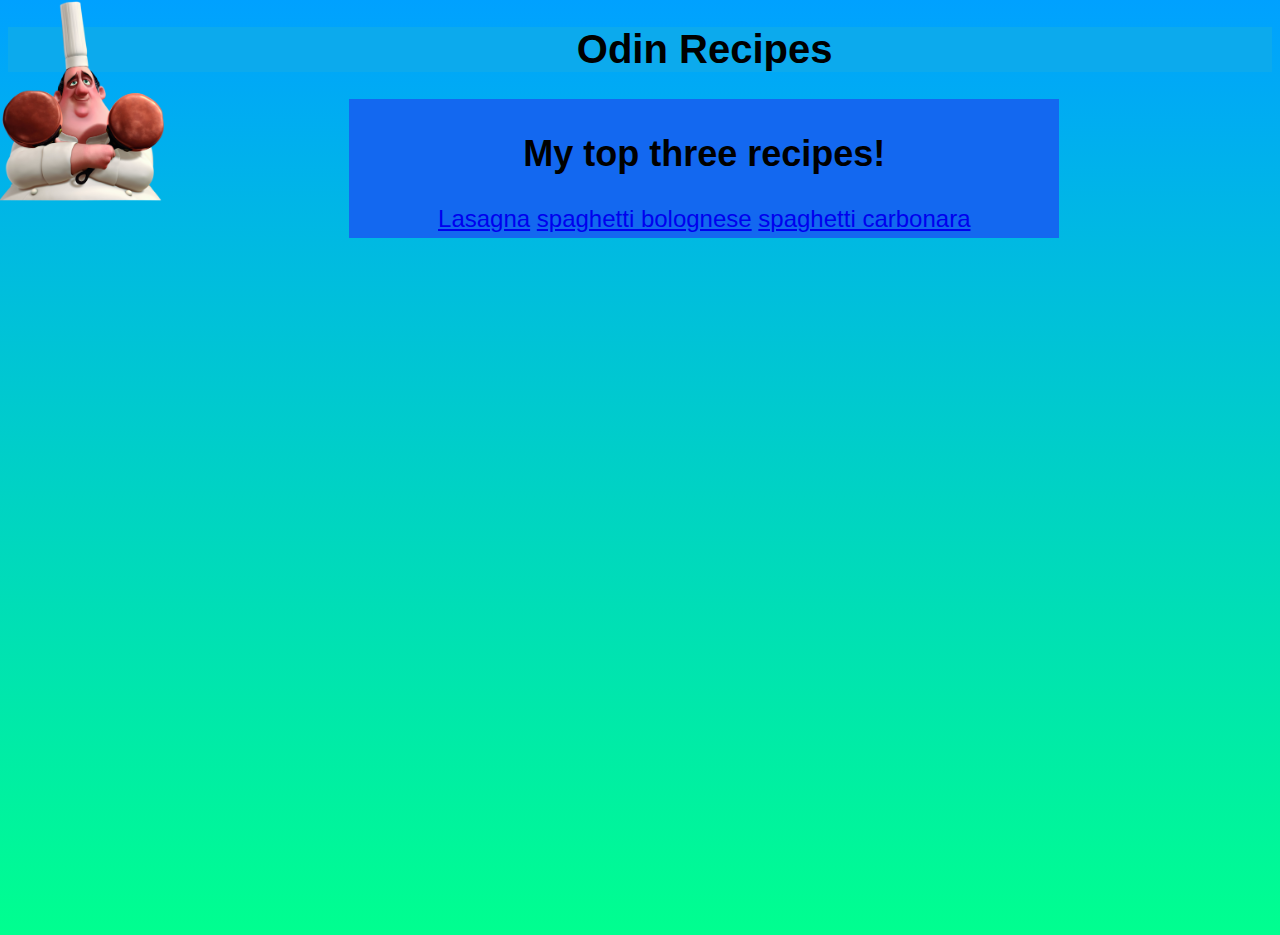
<file: index.html>
<!DOCTYPE html>
<html lang="en">
<head>
    <meta charset="UTF-8">
    <meta http-equiv="X-UA-Compatible" content="IE=edge">
    <meta name="viewport" content="width=device-width, initial-scale=1.0">
    <link rel="stylesheet" href="stylesHome.css">
    <title>Odin Project Recipes</title>
</head>
<body id="HomePage">
    <div class="Header">
        <h1>Odin Recipes</h1>
    </div>
    <div class="Home_Button">
        <img src="../img/auguste_gusteau.jpg" alt="Sir No chin">
    </div>
    <div class="Menu">
        <h2>My top three recipes!</h2>
        <a href="/Recipes/Lasagna.html">Lasagna</a>
        <a href="/Recipes/spaghetti_bolognese.html">spaghetti bolognese</a>
        <a href="/Recipes/spaghetti_carbonara.html">spaghetti carbonara</a>
    </div>
</body>
</html>
</file>
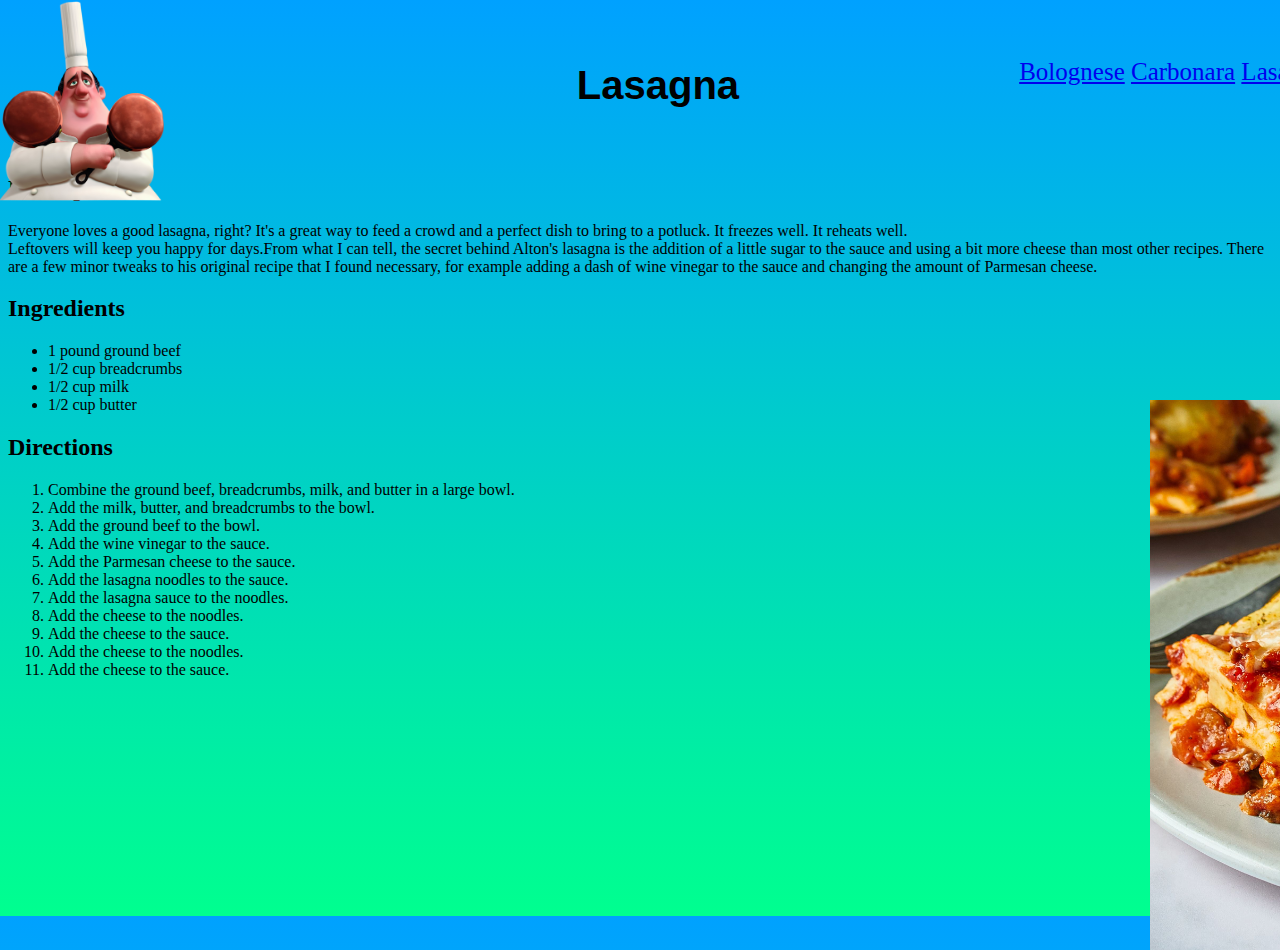
<file: Recipes/Lasagna.html>
<!DOCTYPE html>
<html lang="en">
<head>
    <meta charset="UTF-8">
    <meta http-equiv="X-UA-Compatible" content="IE=edge">
    <meta name="viewport" content="width=device-width, initial-scale=1.0">
    <link rel="stylesheet" href="../stylesHome.css">
    <title>Lasagna</title>
</head>
<body id="Lasagna">
    
    <div class="Home_Button">
        <a href="../index.html"> <!-- Allows the image below to become a link taking the user to the home page.-->
            <img src="../img/auguste_gusteau.jpg" alt="Sir No chin">
        </a>
    </div>

    <div id="Menu_Bar"> <!-- This is the menu bar that will be used on all pages.-->
        <a class="spaghetti_bolognese" href="..//Recipes/spaghetti_bolognese.html">Bolognese</a>
        <a class ="spaghetti_carbonara" href="..//Recipes/spaghetti_carbonara.html">Carbonara</a>
        <a class="Lasagna" href="..//Recipes/Lasagna.html">Lasagna</a>
    </div>
    
    <h1>Lasagna</h1>
    
    <img src="../img/Lasagna.jpg" alt="Lasagna">

    <div id="Description">
        <div class="DescriptionTitle">
            <h2>Description</h2>
        </div>
        <div class=" DescriptionTXT">
            <p>Everyone loves a good lasagna, right? It's a great way to feed a crowd and a
            perfect dish to bring to a potluck. It freezes well. It reheats well. 
            <br>Leftovers will keep you happy for days.From what I can tell, the secret
            behind Alton's lasagna is the addition of a little sugar to the sauce and using
            a bit more cheese than most other recipes.
            There are a few minor tweaks to his original recipe that I found necessary,
            for example adding a dash of wine vinegar to the sauce and changing the amount
            of Parmesan cheese.</p>
        </div>

    </div>
    
    <div id="Ingredients">
        <h2>Ingredients</h2>
        <ul>
            <li>1 pound ground beef</li>
            <li>1/2 cup breadcrumbs</li>
            <li>1/2 cup milk</li>
            <li>1/2 cup butter</li>
        </ul>   
    </div>
        
    <div id="Directions">
        <h2>Directions</h2> 
        <ol>
            <li>Combine the ground beef, breadcrumbs, milk, and butter in a large bowl.</li>
            <li>Add the milk, butter, and breadcrumbs to the bowl.</li>
            <li>Add the ground beef to the bowl.</li>
            <li>Add the wine vinegar to the sauce.</li>
            <li>Add the Parmesan cheese to the sauce.</li>
            <li>Add the lasagna noodles to the sauce.</li>
            <li>Add the lasagna sauce to the noodles.</li>
            <li>Add the cheese to the noodles.</li>
            <li>Add the cheese to the sauce.</li>
            <li>Add the cheese to the noodles.</li>
            <li>Add the cheese to the sauce.</li>
        </ol>
    </div>
</body>
</html>
</file>
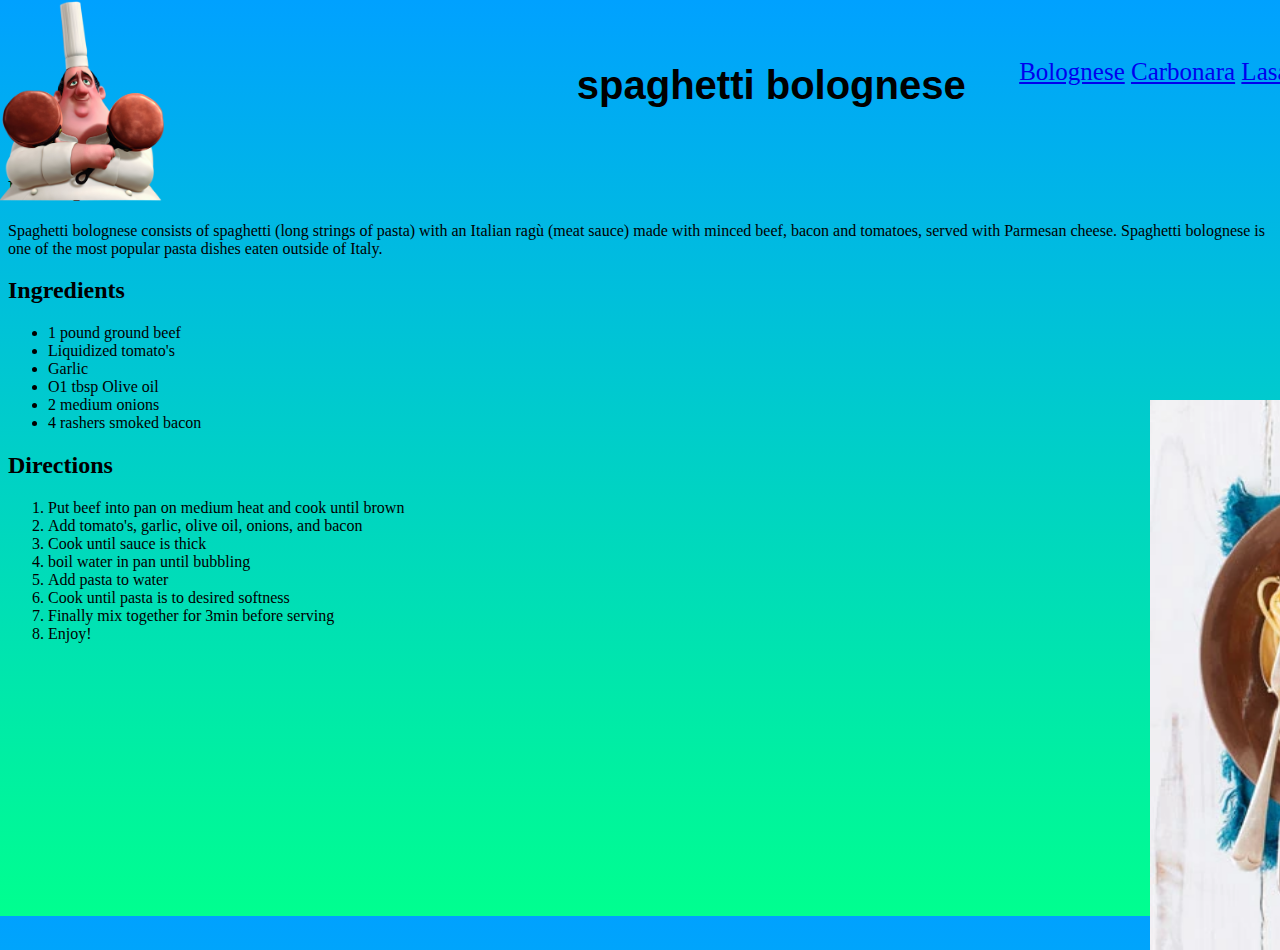
<file: Recipes/spaghetti_bolognese.html>
<!DOCTYPE html>
<html lang="en">
<head>
    <meta charset="UTF-8">
    <meta http-equiv="X-UA-Compatible" content="IE=edge">
    <meta name="viewport" content="width=device-width, initial-scale=1.0">
    <link rel="stylesheet" href="../stylesHome.css">
    <title>spaghetti bolognese</title>
</head>
<body id="Bolognese">
    
    <div class="Home_Button">
        <a href="../index.html"> <!-- Allows the image below to become a link taking the user to the home page.-->
            <img src="../img/auguste_gusteau.jpg" alt="Sir No chin">
        </a>
    </div>
    
    <div id="Menu_Bar"> <!-- This is the menu bar that will be used on all pages.-->
        <a class="spaghetti_bolognese" href="..//Recipes/spaghetti_bolognese.html">Bolognese</a>
        <a  class ="spaghetti_carbonara" href="..//Recipes/spaghetti_carbonara.html">Carbonara</a>
        <a class="Lasagna" href="..//Recipes/Lasagna.html">Lasagna</a>
    </div>
    
    <h1>spaghetti bolognese</h1>

    <div class="BologneseIMG">
        <img src="../img/spaghetti bolognese.jpg" alt="spaghetti bolognese">
    </div>
    
    <div id="Description">
        <h2>Description</h2>
        <p>Spaghetti bolognese consists of spaghetti (long strings of pasta) with an Italian ragù (meat sauce) made with minced beef, 
            bacon and tomatoes, served with Parmesan cheese. Spaghetti bolognese is one of the most popular pasta dishes eaten outside of Italy.</p>
    </div>


    <div id="Ingredients">
        <h2>Ingredients</h2>
        
        <ul>
            <li>1 pound ground beef</li>
            <li>Liquidized tomato's</li>
            <li>Garlic</li>
            <li>O1 tbsp Olive oil</li>
            <li>2 medium onions</li>
            <li>4 rashers smoked bacon</li>
        </ul>
    </div>
    
    <div id="Directions">
        <h2>Directions</h2>
        <ol>
            <li>Put beef into pan on medium heat and cook until brown</li>
            <li>Add tomato's, garlic, olive oil, onions, and bacon</li>
            <li>Cook until sauce is thick</li>
            <li>boil water in pan until bubbling</li>
            <li>Add pasta to water</li>
            <li>Cook until pasta is to desired softness</li>
            <li>Finally mix together for 3min before serving</li>
            <li>Enjoy!</li>
        </ol>
    </div>
</body>
</html>
</file>
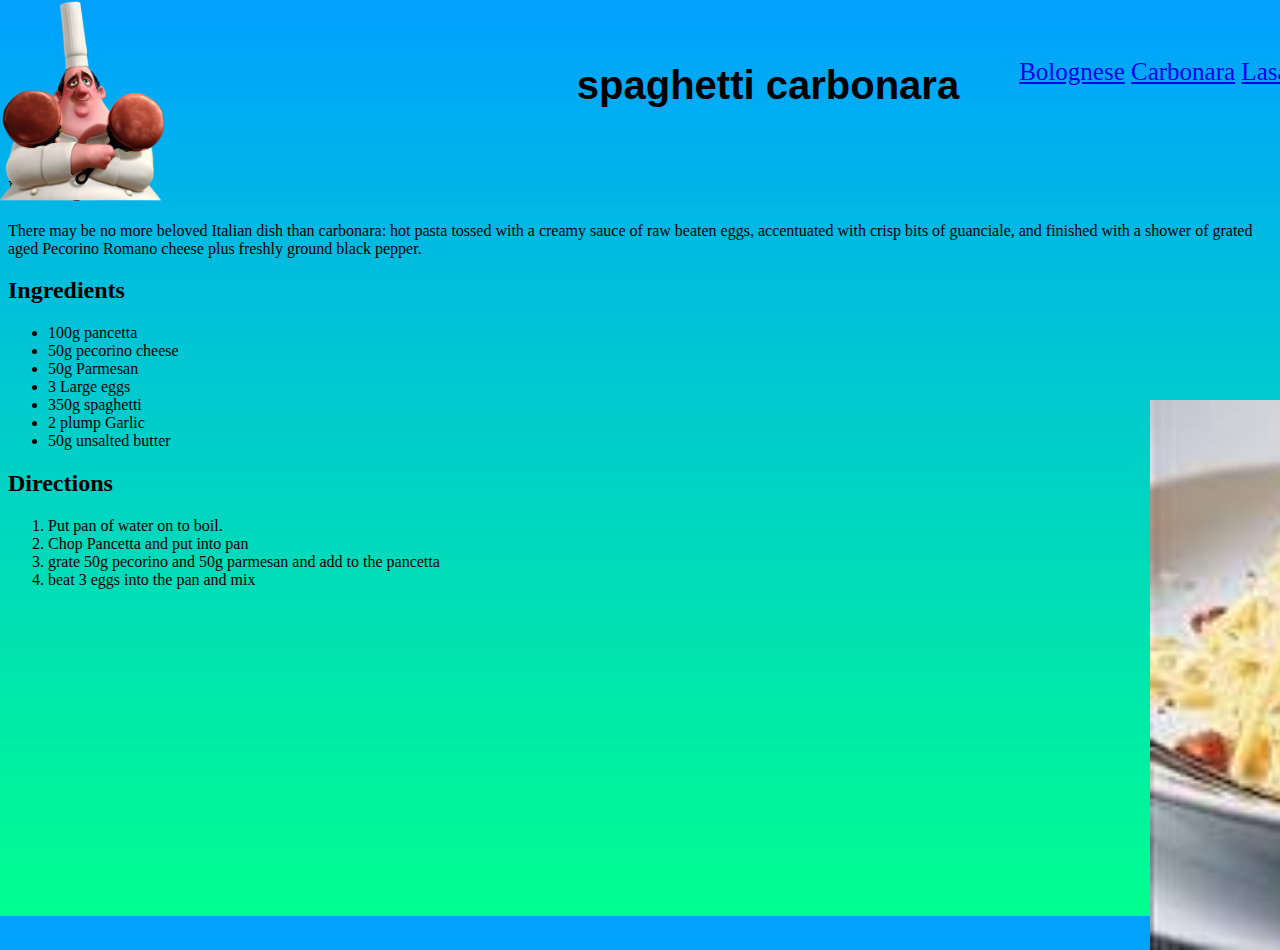
<file: Recipes/spaghetti_carbonara.html>
<!DOCTYPE html>
<html lang="en">
<head>
    <meta charset="UTF-8">
    <meta http-equiv="X-UA-Compatible" content="IE=edge">
    <meta name="viewport" content="width=device-width, initial-scale=1.0">
    <link rel="stylesheet" href="../stylesHome.css">
    <title>spaghetti carbonara</title>
</head>
<body>
    
    <div class="Home_Button">
        <a href="../index.html"> <!-- Allows the image below to become a link taking the user to the home page.-->
            <img src="../img/auguste_gusteau.jpg" alt="Sir No chin">
        </a>
    </div>
    
    <div id="Menu_Bar"> <!-- This is the menu bar that will be used on all pages.-->
        <a class="spaghetti_bolognese" href="..//Recipes/spaghetti_bolognese.html">Bolognese</a>
        <a  class ="spaghetti_carbonara" href="..//Recipes/spaghetti_carbonara.html">Carbonara</a>
        <a class="Lasagna" href="..//Recipes/Lasagna.html">Lasagna</a>
    </div>
    
    <h1>spaghetti carbonara</h1>

    <div id="CarbonaraIMG">
        <img src="../img/spaghetti_carbonara.jpg" alt="spaghetti carbonara">
    </div>
    

    <div id="Description">
        <h2>Description</h2>
        <p>There may be no more beloved Italian dish than carbonara: hot pasta tossed with a creamy sauce of raw beaten eggs,
            accentuated with crisp bits of guanciale, and finished with a shower of grated aged Pecorino Romano cheese plus
            freshly ground black pepper.</p>
    </div>        


    <div id="Ingredients">
        <h2>Ingredients</h2>

        <ul>
            <li>100g pancetta</li>
            <li>50g pecorino cheese</li>
            <li>50g Parmesan</li>
            <li>3 Large eggs</li>
            <li>350g spaghetti</li>
            <li>2 plump Garlic</li>
            <li>50g unsalted butter</li>
        </ul>
    </div>
    
    <div id="Directions">
        <h2>Directions</h2>
    
        <ol>
            <li>Put pan of water on to boil.</li>
            <li>Chop Pancetta and put into pan</li>
            <li>grate 50g pecorino and 50g parmesan and add to the pancetta</li>
            <li>beat 3 eggs into the pan and mix</li>
        </ol>
    </div>
</body>
</html>
</file>
<file: stylesHome.css>
/*Background*/
body{
    min-height: 100vh;
    background: linear-gradient(#00a1ff, #00ff8f);
}
/*All Pages*/
*{
    border: 0px solid red;
}

.Home_Button img{
    height: 200px;
    width: auto;
    position: absolute;
    top: 1px;
    left: -1px;
    Z-index: 1;
}

h1{
    font-family: Arial, Helvetica, sans-serif;
    font-size: 40px;
    position: relative;
    left: 45%;
    width: fit-content;
}

img{
    height: 550px;
    width: auto;
    position: absolute;
    left: 1150px;
    top: 400px;
    
}

#Menu_Bar{
    position: relative;
    font-size: 25px;
    left: 80%;
    top: 50px;
    display: inline-block;
    text-align: center;
}

.tab{
    display: inline-block;
    margin-bottom: 20px;
}
/*Home Page*/
.Header{
    padding: 0px;
    margin: 0px;
    border: 0px;
    font-size: 32px;
    font-weight: 600px;
    font-family: 'Lucida Sans', 'Lucida Sans Regular', 'Lucida Grande', 'Lucida Sans Unicode', Geneva, Verdana, sans-serif;
    color: black;
    background-color: #0caaedf9; 
    text-align: center;
    position: relative;   
}


.Menu {
    padding: 5px;
    margin: 0px;
    width: 700px;
    font-size: 24px;
    font-weight: 600px;
    font-family: 'Lucida Sans', 'Lucida Sans Regular', 'Lucida Grande', 'Lucida Sans Unicode', Geneva, Verdana, sans-serif;
    color: black;
    background-color: #1368f0; 
    text-align: center; 
    position: relative;  
    left: 27%; 
}
/*Lasagna*/

#Description{
    position: relative;
    top: 40px;
}

#Ingredients{
    position: relative;
    top: 40px;
}

#Directions{
    position: relative;
    top: 40px;
}
</file>
